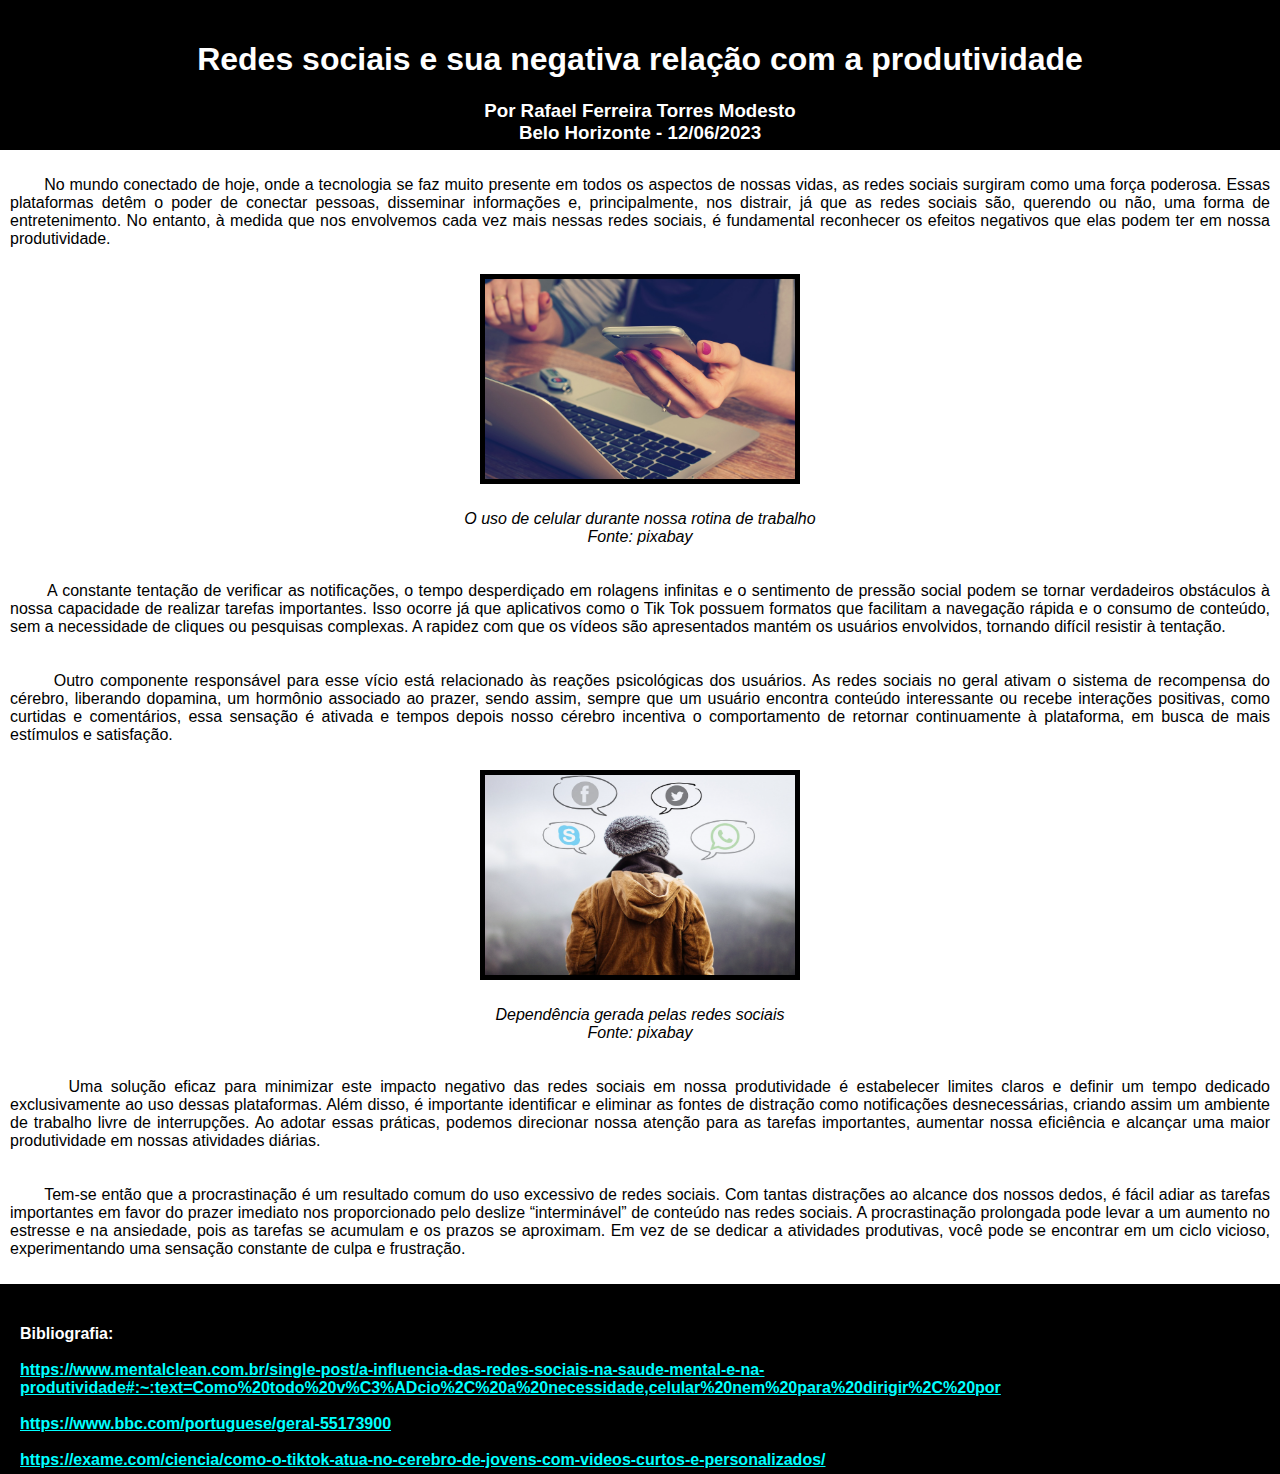
<file: index.html>
<!DOCTYPE html>
<html lang="pt-br">
<head>
    <meta charset="UTF-8">
    <meta http-equiv="X-UA-Compatible" content="IE=edge">
    <meta name="viewport" content="width=device-width, initial-scale=1.0">
    <title>Redes sociais e poduividade</title>
    <link rel="stylesheet" href="style.css">
</head>
<header>
    <h1>
        Redes sociais e sua negativa relação com a produtividade
    </h1>
    <h3>
        Por Rafael Ferreira Torres Modesto<br>
        Belo Horizonte - 12/06/2023
    </h3>
</header>
<body style="background-color: white;">
    <p> &nbsp; &nbsp; &nbsp; &nbsp;No mundo conectado de hoje, onde a tecnologia se faz muito presente em todos os aspectos de nossas vidas, as redes sociais surgiram como uma força poderosa. Essas plataformas detêm o poder de conectar pessoas, disseminar informações e, principalmente, nos distrair, já que as redes sociais são, querendo ou não, uma forma de entretenimento. No entanto, à medida que nos envolvemos cada vez mais nessas redes sociais, é fundamental reconhecer os efeitos negativos que elas podem ter em nossa produtividade.</p>
    
        <div class="container1">
    <img class="imagem1" src="imagens/celular.png" width="310 px" height="200 px">
        </div>

    <p style="text-align: center;"><i>O uso de celular durante nossa rotina de trabalho<br>Fonte: pixabay</i></p>

    <p>&nbsp; &nbsp; &nbsp; &nbsp;A constante tentação de verificar as notificações, o tempo desperdiçado em rolagens infinitas e o sentimento de pressão social podem se tornar verdadeiros obstáculos à nossa capacidade de realizar tarefas importantes. Isso ocorre já que aplicativos como o Tik Tok possuem formatos que facilitam a navegação rápida e o consumo de conteúdo, sem a necessidade de cliques ou pesquisas complexas. A rapidez com que os vídeos são apresentados mantém os usuários envolvidos, tornando difícil resistir à tentação.</p>
    
    <p>&nbsp; &nbsp; &nbsp; &nbsp;Outro componente responsável para esse vício está relacionado às reações psicológicas dos usuários. As redes sociais no geral ativam o sistema de recompensa do cérebro, liberando dopamina, um hormônio associado ao prazer, sendo assim, sempre que um usuário encontra conteúdo interessante ou recebe interações positivas, como curtidas e comentários, essa sensação é ativada e tempos depois nosso cérebro incentiva o comportamento de retornar continuamente à plataforma, em busca de mais estímulos e satisfação.</p>

        <div class="container1">
    <img class="imagem1" src="imagens/dependencia.png" width="310 px" height="200 px">
        </div>
    
        <p style="text-align: center;"><i>Dependência gerada pelas redes sociais<br>Fonte: pixabay</i></p>

    <p>&nbsp; &nbsp; &nbsp; &nbsp;Uma solução eficaz para minimizar este impacto negativo das redes sociais em nossa produtividade é estabelecer limites claros e definir um tempo dedicado exclusivamente ao uso dessas plataformas. Além disso, é importante identificar e eliminar as fontes de distração como notificações desnecessárias, criando assim um ambiente de trabalho livre de interrupções. Ao adotar essas práticas, podemos direcionar nossa atenção para as tarefas importantes, aumentar nossa eficiência e alcançar uma maior produtividade em nossas atividades diárias.</p>

    <p>&nbsp; &nbsp; &nbsp; &nbsp;Tem-se então que a procrastinação é um resultado comum do uso excessivo de redes sociais. Com tantas distrações ao alcance dos nossos dedos, é fácil adiar as tarefas importantes em favor do prazer imediato nos proporcionado pelo deslize “interminável” de conteúdo nas redes sociais. A procrastinação prolongada pode levar a um aumento no estresse e na ansiedade, pois as tarefas se acumulam e os prazos se aproximam. Em vez de se dedicar a atividades produtivas, você pode se encontrar em um ciclo vicioso, experimentando uma sensação constante de culpa e frustração.</p>
    
    <footer>

        <h4>Bibliografia:<br><br>
            <a href="https://www.mentalclean.com.br/single-post/a-influencia-das-redes-sociais-na-saude-mental-e-na-produtividade#:~:text=Como%20todo%20v%C3%ADcio%2C%20a%20necessidade,celular%20nem%20para%20dirigir%2C%20por" class ="links">https://www.mentalclean.com.br/single-post/a-influencia-das-redes-sociais-na-saude-mental-e-na-produtividade#:~:text=Como%20todo%20v%C3%ADcio%2C%20a%20necessidade,celular%20nem%20para%20dirigir%2C%20por</a><br><br>

            <a href="https://www.bbc.com/portuguese/geral-55173900" class = "links">https://www.bbc.com/portuguese/geral-55173900</a><br><br>
            
            <a href="https://exame.com/ciencia/como-o-tiktok-atua-no-cerebro-de-jovens-com-videos-curtos-e-personalizados/" class = "links">https://exame.com/ciencia/como-o-tiktok-atua-no-cerebro-de-jovens-com-videos-curtos-e-personalizados/</a></h4>
    </footer>
    
</body>
</html>
</file>
<file: style.css>
p{
    font-family: Arial, Helvetica, sans-serif; font-size: 50 px;
    text-align: justify;
    padding: 10px;
}
 
header{
    background-color: black;
    padding: 20px; height: 110px;
}

h1{
    font-family: Arial, Helvetica, sans-serif;
    color: white;
    text-align: center;
}

h3{
    font-family: Arial, Helvetica, sans-serif;
    color: white;
    text-align: center;
}

h4{
    font-family: Arial, Helvetica, sans-serif;
    color: white;
}

body {
    margin: 0;
    padding: 0;
}

footer{
    background-color: black;
    padding: 20px; height: 150px;
}

.container1{
    display: flex;
    justify-content: center;
    align-items: center;
}

.imagem1{
    border: 5px solid black;
}

.links{
    color: aqua;
}
</file>
